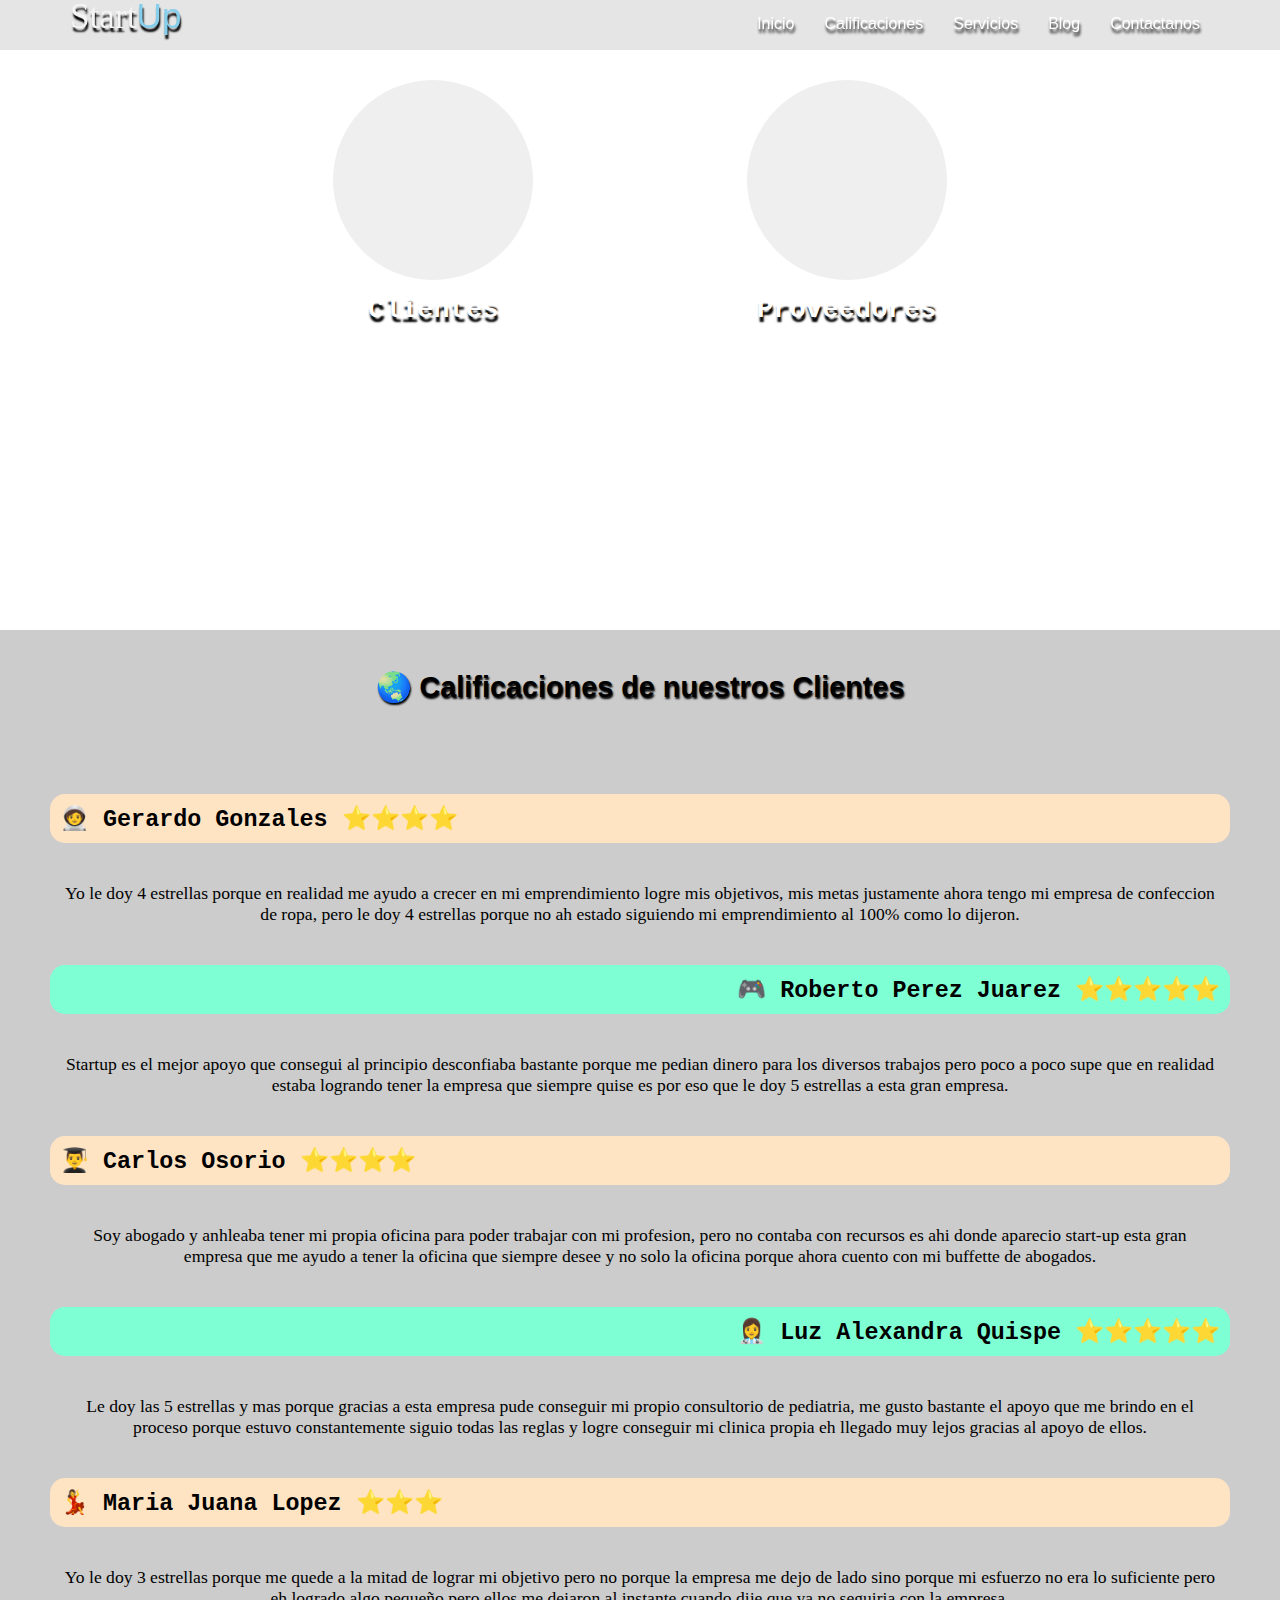
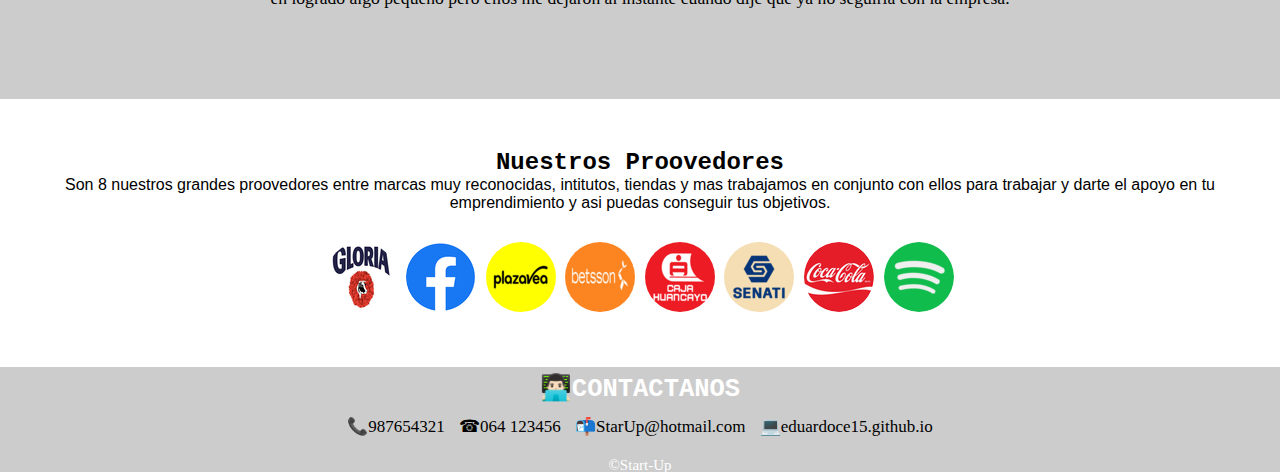
<file: calificaciones.html>
<!DOCTYPE html>
<html lang="en">
<head>
    <link rel="shortcut icon" href="startup.ico" type="image/x-icon">
    <link rel="stylesheet" href="fontello-8c1bcc5f/css/fontello.css">
    <link rel="stylesheet" href="index.css">
    <link rel="stylesheet" href="calificaciones.css">
    <meta charset="UTF-8">
    <meta http-equiv="X-UA-Compatible" content="IE=edge">
    <meta name="viewport" content="width=device-width, initial-scale=1.0">
    <title>Calificaciones</title>
</head>
<body>
    <header>
        <div class="contenedor">
            <a class="titel" href="index.html">Start<span class="color">Up</span> </a>
            <input type="checkbox" id="menu-empresa">
            <label class="icon-th-list" for="menu-empresa"></label>
            <nav class="menu">
                <a href="index.html">Inicio</a>
                <a href="calificaciones.html">Calificaciones</a>
                <a href="blog.html">Servicios</a>
                <a href="servicios.html">Blog</a>
                <a href="contacto.html">Contactanos</a>
            </nav>
        </div>
        </header>

    <section id="calificaion">
        <div class="clientes">
            <button></button>
            <h2>Clientes</h2>
            <p>Calificaciones</p>
        </div>
        <div class="provedores">
            <button></button>
            <h2>Proveedores</h2>
            <p>Productos</p>
        </div>
    </section>  
    
    <section id="titulos">
        <h2>🌏 Calificaciones de nuestros Clientes</h2>
        <div class="icons">
            <h3>🧑‍🚀 Gerardo Gonzales ⭐⭐⭐⭐</h3>
            <p>Yo le doy 4 estrellas porque en realidad me ayudo a crecer en mi emprendimiento logre mis objetivos, mis metas justamente ahora tengo mi empresa de confeccion de ropa, pero le doy 4 estrellas porque no ah estado siguiendo mi emprendimiento al 100% como lo dijeron.</p>
            <h3 class="izquierda">🎮 Roberto Perez Juarez  ⭐⭐⭐⭐⭐</h3>
            <p>Startup es el mejor apoyo que consegui al principio desconfiaba bastante porque me pedian dinero para los diversos trabajos pero poco a poco supe que en realidad estaba logrando tener la empresa que siempre quise es por eso que le doy 5 estrellas a esta gran empresa.</p>
            <h3>👨‍🎓 Carlos Osorio ⭐⭐⭐⭐</h3>
            <p>Soy abogado y anhleaba tener mi propia oficina para poder trabajar con mi profesion, pero no contaba con recursos es ahi donde aparecio start-up esta gran empresa que me ayudo a tener la oficina que siempre desee y no solo la oficina porque ahora cuento con mi buffette de abogados.</p>
            <h3 class="izquierda">👩‍⚕️ Luz Alexandra Quispe ⭐⭐⭐⭐⭐</h3>
            <p>Le doy las 5 estrellas y mas porque gracias a esta empresa pude conseguir mi propio consultorio de pediatria, me gusto bastante el apoyo que me brindo en el proceso porque estuvo constantemente siguio todas las reglas y logre conseguir mi clinica propia eh llegado muy lejos gracias al apoyo de ellos.</p>
            <h3>💃  Maria Juana Lopez ⭐⭐⭐</h3>
            <p>Yo le doy 3 estrellas porque me quede a la mitad de lograr mi objetivo pero no porque la empresa me dejo de lado sino porque mi esfuerzo no era lo suficiente pero eh logrado algo pequeño pero ellos me dejaron al instante cuando dije que ya no seguiria con la empresa.</p>
        </div>
    </section>

    <div class="prove">
        <h2>Nuestros Proovedores</h2>
        <p>Son 8 nuestros grandes proovedores entre marcas muy reconocidas, intitutos, tiendas y mas trabajamos en conjunto con ellos para trabajar y darte el apoyo en tu emprendimiento y asi puedas conseguir tus objetivos.</p>
    <div class="clientela">
        <button class="youtube"></button>
        <button class="facebook"></button>
        <button class="twiter"></button>
        <button class="instagram"></button>
        <button class="caja_huancayo"></button>
        <button class="senati"></button>
        <button class="coca_cola"></button>
        <button class="spotify"></button>
    </div>
    </div>
    <footer class="contactanos">
        <div class="contenedor">
        <div class="contacto">
            <h4 class="">👨🏻‍💻CONTACTANOS</h4>
            <a class="" href="">📞987654321</a>
            <a href=""> ☎064 123456</a>
            <a href="">📬StarUp@hotmail.com</a>
            <a href="https://eduardo-ce15.github.io/" target="_blank">💻eduardoce15.github.io</a>
        </div>
        <p class="copy">&copy;Start-Up</p>
    </div>
    </footer>
</body>
</html>
</file>
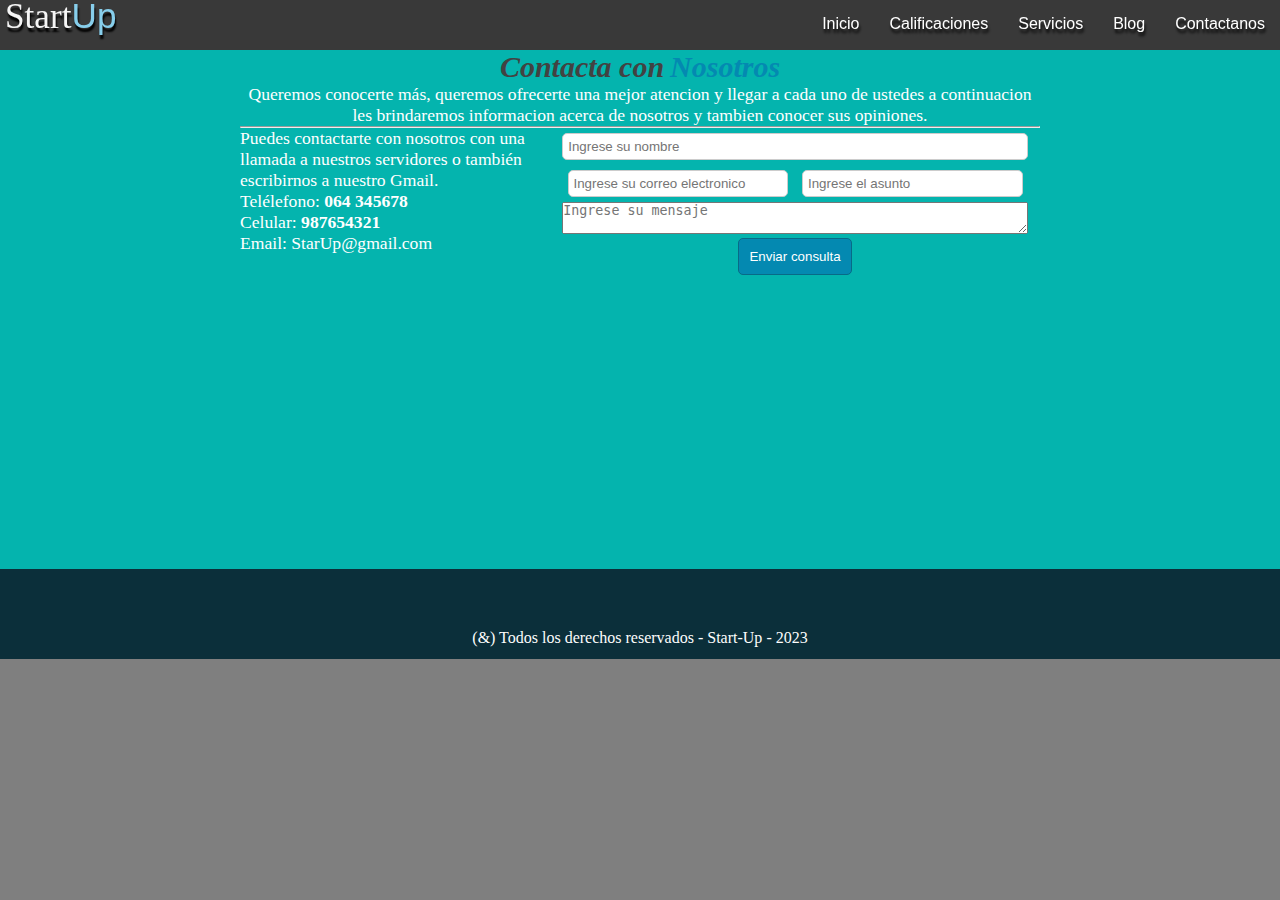
<file: contacto.html>
<!DOCTYPE html>
<html lang="en">
<head>
	<link rel="shortcut icon" href="startup.ico" type="image/x-icon">
	<link rel="stylesheet" href="contacto.css">
	<link rel="stylesheet" href="index.css">
	<link rel="stylesheet" href="fontello-8c1bcc5f/css/fontello.css">
	<meta charset="UTF-8">
	<meta http-equiv="X-UA-Compatible" content="IE=edge">
	<meta name="viewport" content="width=device-width, initial-scale=1.0">
	<title>Contactanos</title>
</head>
<body>
	<header>
		<div class="contenedor">
			<a class="titel" href="index.html">Start<span class="color">Up</span> </a>
			<input type="checkbox" id="menu-empresa">
			<label class="icon-th-list" for="menu-empresa"></label>
			<nav class="menu">
				<a href="index.html">Inicio</a>
				<a href="calificaciones.html">Calificaciones</a>
				<a href="blog.html">Servicios</a>
				<a href="servicios.html">Blog</a>
				<a href="contacto.html">Contactanos</a>
			</nav>
		</div>
		</header>

	<div id="contenidos-paginas">
		<div id="centro3">
			<h2>
				<em class="encabezados t1">Contacta con</em> 
				<em class="encabezados t2">Nosotros</em>
			</h2>
			<p class="descripcion-pagina">
				Queremos conocerte más,  queremos ofrecerte una mejor atencion y
				llegar a cada uno de ustedes a continuacion les brindaremos 
				informacion acerca de nosotros y tambien conocer sus opiniones.
			</p>
			<hr>

			<div id="contenido-nosotros">
				
				<div id="izquierda">
					<p class="descripcion-pagina texto-contacto">
						Puedes contactarte con nosotros con una llamada 
						a nuestros servidores o también escribirnos a nuestro Gmail.<br>
						Telélefono: <strong>064 345678</strong><br>
						Celular: <strong>987654321</strong><br>
						Email: StarUp@gmail.com
					</p>
				</div>	
				<div id="derecha">
					<form  method="POST">
						<input type="text" name="nombre" placeholder="Ingrese su nombre" class="nombre-mensaje">
						<br>
						<input type="email" name="correo" placeholder="Ingrese su correo electronico" class="email-asunto">

						<input type="text" name="asunto" placeholder="Ingrese el asunto" class="email-asunto"><br>

						<textarea name="mensaje" placeholder="Ingrese su mensaje " class="nombre-mensaje"></textarea><br>

						<input type="submit" name="enviar" value="Enviar consulta">
					</form>
				</div>
				<div id="mapa">
					<iframe src="https://www.google.com/maps/embed?pb=!1m18!1m12!1m3!1d3901.935604092817!2d-75.23394352396161!3d-12.047951741924889!2m3!1f0!2f0!3f0!3m2!1i1024!2i768!4f13.1!3m3!1m2!1s0x910e97624309c22f%3A0x3f2e9899a35b0bbd!2sSENATI%20HUANCAYO!5e0!3m2!1ses!2spe!4v1681523911464!5m2!1ses!2spe" width="300" height="250" style="border:0;" allowfullscreen="" loading="lazy" referrerpolicy="no-referrer-when-downgrade"></iframe>
				</div>
			</div>
		</div>
	</div>

	<div id="pie">
		<div id="centro-pie">
			<p>
				(&) Todos los derechos reservados - 
				 <a> Start-Up </a> - 2023
			</p>
		</div>
	</div>
</body>
</html>
</file>
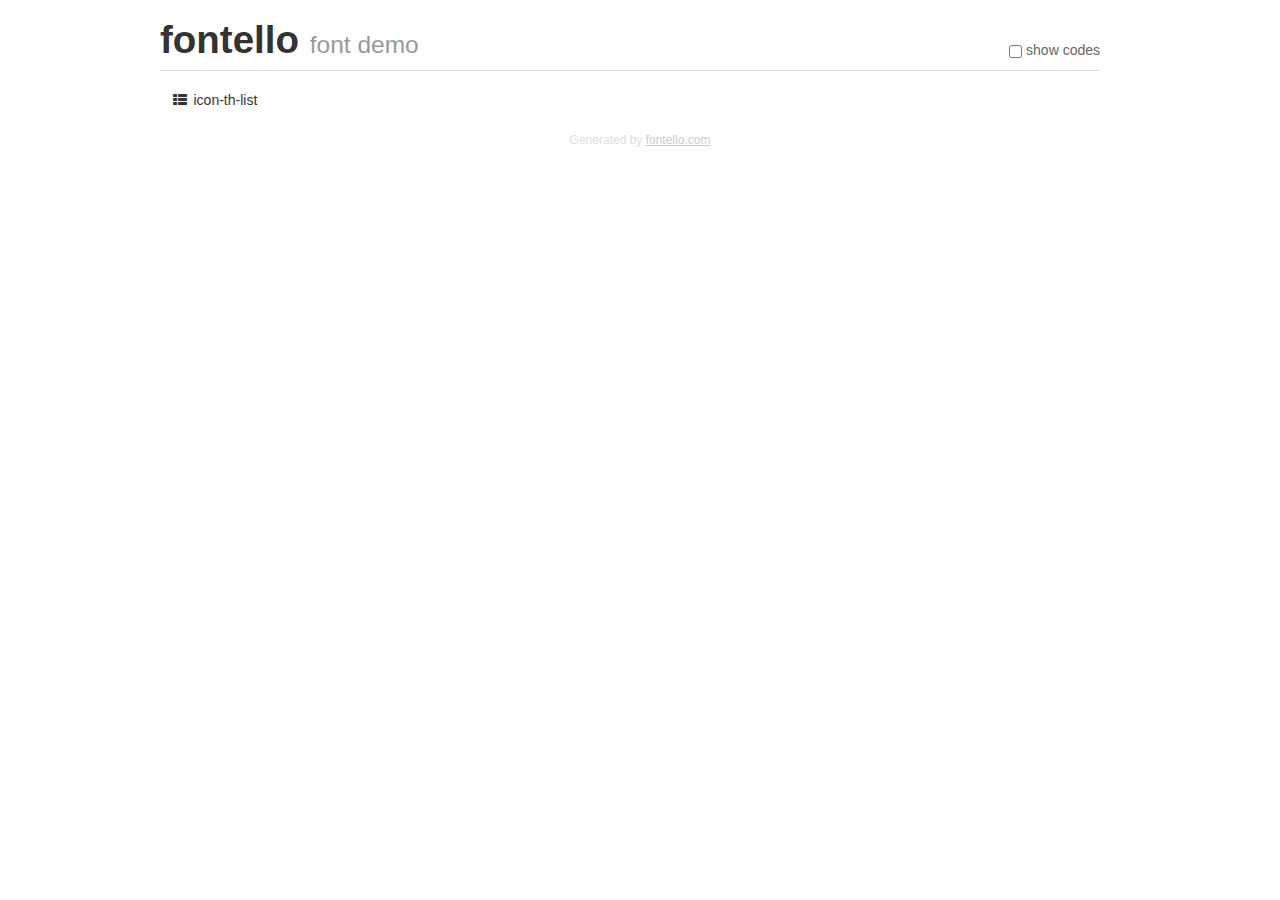
<file: fontello-8c1bcc5f/demo.html>
<!DOCTYPE html>
<html>
  <head>
  <!--[if lt IE 9]><script language="javascript" type="text/javascript" src="//html5shim.googlecode.com/svn/trunk/html5.js"></script><![endif]-->
  <meta charset="UTF-8">
  <style>
    html {
      font-size: 100%;
      -webkit-text-size-adjust: 100%;
      -ms-text-size-adjust: 100%;
    }
    a:focus {
      outline: thin dotted #333;
      outline: 5px auto -webkit-focus-ring-color;
      outline-offset: -2px;
    }
    a:hover,
    a:active {
      outline: 0;
    }
    input {
      margin: 0;
      font-size: 100%;
      vertical-align: middle;
      *overflow: visible;
      line-height: normal;
    }
    input::-moz-focus-inner {
      padding: 0;
      border: 0;
    }
    body {
      margin: 0;
      font-family: "Helvetica Neue", Helvetica, Arial, sans-serif;
      font-size: 14px;
      line-height: 20px;
      color: #333;
      background-color: #fff;
    }
    a {
      color: #08c;
      text-decoration: none;
    }
    a:hover {
      color: #005580;
      text-decoration: underline;
    }
    .row {
      margin-left: -20px;
      *zoom: 1;
    }
    .row:before,
    .row:after {
      display: table;
      content: "";
      line-height: 0;
    }
    .row:after {
      clear: both;
    }
    .span3 {
      float: left;
      min-height: 1px;
      margin-left: 20px;
      width: 220px;
    }
    .container {
      width: 940px;
      margin-right: auto;
      margin-left: auto;
      *zoom: 1;
    }
    .container:before,
    .container:after {
      display: table;
      content: "";
      line-height: 0;
    }
    .container:after {
      clear: both;
    }
    small {
      font-size: 85%;
    }
    h1 {
      margin: 10px 0;
      font-family: inherit;
      font-weight: bold;
      line-height: 20px;
      color: inherit;
      text-rendering: optimizelegibility;
      line-height: 40px;
      font-size: 38.5px;
    }
    h1 small {
      font-weight: normal;
      line-height: 1;
      color: #999;
      font-size: 24.5px;
    }

    body {
      margin-top: 90px;
    }
    .header {
      position: fixed;
      top: 0;
      left: 50%;
      margin-left: -480px;
      background-color: #fff;
      border-bottom: 1px solid #ddd;
      padding-top: 10px;
      z-index: 10;
    }
    .footer {
      color: #ddd;
      font-size: 12px;
      text-align: center;
      margin-top: 20px;
    }
    .footer a {
      color: #ccc;
      text-decoration: underline;
    }
    .the-icons {
      font-size: 14px;
      line-height: 24px;
    }
    .switch {
      position: absolute;
      right: 0;
      bottom: 10px;
      color: #666;
    }
    .switch input {
      margin-right: 0.3em;
    }
    .codesOn .i-name {
      display: none;
    }
    .codesOn .i-code {
      display: inline;
    }
    .i-code {
      display: none;
    }
    @font-face {
      font-family: 'fontello';
      src: url('./font/fontello.eot?75519201');
      src: url('./font/fontello.eot?75519201#iefix') format('embedded-opentype'),
           url('./font/fontello.woff?75519201') format('woff'),
           url('./font/fontello.ttf?75519201') format('truetype'),
           url('./font/fontello.svg?75519201#fontello') format('svg');
      font-weight: normal;
      font-style: normal;
    }
    .demo-icon {
      font-family: "fontello";
      font-style: normal;
      font-weight: normal;
      speak: never;
     
      display: inline-block;
      text-decoration: inherit;
      width: 1em;
      margin-right: .2em;
      text-align: center;
      /* opacity: .8; */
     
      /* For safety - reset parent styles, that can break glyph codes*/
      font-variant: normal;
      text-transform: none;
     
      /* fix buttons height, for twitter bootstrap */
      line-height: 1em;
     
      /* Animation center compensation - margins should be symmetric */
      /* remove if not needed */
      margin-left: .2em;
     
      /* You can be more comfortable with increased icons size */
      /* font-size: 120%; */
     
      /* Font smoothing. That was taken from TWBS */
      -webkit-font-smoothing: antialiased;
      -moz-osx-font-smoothing: grayscale;
     
      /* Uncomment for 3D effect */
      /* text-shadow: 1px 1px 1px rgba(127, 127, 127, 0.3); */
    }
    </style>
    <link rel="stylesheet" href="css/animation.css"><!--[if IE 7]><link rel="stylesheet" href="css/" + font.fontname + "-ie7.css"><![endif]-->
    <script>
      function toggleCodes(on) {
        var obj = document.getElementById('icons');
      
        if (on) {
          obj.className += ' codesOn';
        } else {
          obj.className = obj.className.replace(' codesOn', '');
        }
      }
    </script>
  </head>
  <body>
    <div class="container header">
      <h1>fontello <small>font demo</small></h1>
      <label class="switch">
        <input type="checkbox" onclick="toggleCodes(this.checked)">show codes
      </label>
    </div>
    <div class="container" id="icons">
      <div class="row">
        <div class="span3" title="Code: 0xe801">
          <i class="demo-icon icon-th-list">&#xe801;</i> <span class="i-name">icon-th-list</span><span class="i-code">0xe801</span>
        </div>
      </div>
    </div>
    <div class="container footer">Generated by <a href="https://fontello.com">fontello.com</a></div>
  </body>
</html>
</file>
<file: fontello-8c1bcc5f/css/fontello.css>
@font-face {
  font-family: 'fontello';
  src: url('../font/fontello.eot?57049395');
  src: url('../font/fontello.eot?57049395#iefix') format('embedded-opentype'),
       url('../font/fontello.woff2?57049395') format('woff2'),
       url('../font/fontello.woff?57049395') format('woff'),
       url('../font/fontello.ttf?57049395') format('truetype'),
       url('../font/fontello.svg?57049395#fontello') format('svg');
  font-weight: normal;
  font-style: normal;
}
/* Chrome hack: SVG is rendered more smooth in Windozze. 100% magic, uncomment if you need it. */
/* Note, that will break hinting! In other OS-es font will be not as sharp as it could be */
/*
@media screen and (-webkit-min-device-pixel-ratio:0) {
  @font-face {
    font-family: 'fontello';
    src: url('../font/fontello.svg?57049395#fontello') format('svg');
  }
}
*/
[class^="icon-"]:before, [class*=" icon-"]:before {
  font-family: "fontello";
  font-style: normal;
  font-weight: normal;
  speak: never;

  display: inline-block;
  text-decoration: inherit;
  width: 1em;
  margin-right: .2em;
  text-align: center;
  /* opacity: .8; */

  /* For safety - reset parent styles, that can break glyph codes*/
  font-variant: normal;
  text-transform: none;

  /* fix buttons height, for twitter bootstrap */
  line-height: 1em;

  /* Animation center compensation - margins should be symmetric */
  /* remove if not needed */
  margin-left: .2em;

  /* you can be more comfortable with increased icons size */
  /* font-size: 120%; */

  /* Font smoothing. That was taken from TWBS */
  -webkit-font-smoothing: antialiased;
  -moz-osx-font-smoothing: grayscale;

  /* Uncomment for 3D effect */
  /* text-shadow: 1px 1px 1px rgba(127, 127, 127, 0.3); */
}

.icon-th-list:before { content: '\e801'; } /* '' */
</file>
<file: index.css>
*{
    margin: 0;
    padding: 0;
    box-sizing: border-box;
}
body{
    background-position: left;
    background-image: url(https://th.bing.com/th/id/R.ba3f37ce53117815be6bb69d019bf82d?rik=%2fCkLL2zk1Az%2bSQ&pid=ImgRaw&r=0);
}
.color{
    color:skyblue;
    font-family:'Gill Sans', 'Gill Sans MT', Calibri, 'Trebuchet MS', sans-serif;
}
.descripcion h2{
    color: #fff;
    font-family: monospace;
    font-size: 2.5em;
}
.icon-th-list{
    color: #fff;
    font-family: fantasy;
    font-size: 2em;
    margin-top: 6px;
}
header{
    width: 100%;
    height: 50px;
    color: black;
    position: fixed;
    top: 0;
    left: 0;
    z-index: 100;
    background-color: rgba(0,0,0,0.1);
}
.contenedor{
    width: 100%;
    margin: auto;
}
#menu-empresa{
    display: none;
}
header label{
    float: right;
    font-size: 28px;
    margin: 6px 0;
    cursor: pointer;
    
}
.titel{
    font-size: 2.2em;
    text-decoration: none;
    float: left;
    margin-top: -4px;
    color: whitesmoke;
    font-family:cursive;
    margin-left: 5px;
    text-shadow: 1px 4px 2px black;

}
.titel .botono{
    margin-top: -60px;
}
.titel button{
    border-radius: 50%;
    height: 50px;
    width: 50px;
    font-size: 0.7em;
    border: none;
}
.titel button p{
    font-size: 0.4em;
}
.menu{
    position: absolute;
    top: 50px;
    left: 0px;
    width: 100%;
    height: 100vh;
    transition: all 0.5s;
    transform: translateX(-100%);
    background-color:teal;
}
#menu-empresa:checked ~ .menu{
    transform: translateX(0%);
}
header .contenedor{
    display: table;
}
.menu a{
    font-family: monospace;
    padding: 15px;
    display: block;
    color: #fff;
    font-size: 1.6em;
    height: 50px;
    text-decoration: none;
    border-bottom: 3px solid rgba(0,0,0,0.3);
}
.menu a:hover{
    background: rgba(0,0,0,0.2);
    margin-top: 5px;
    padding: 17px;
    border-radius: 15px;
    margin: 5px;
    text-decoration: underline;

}

.container{
    width: 100%;
    position: relative;
}
.container img{
    width: 100%;
    height: 100vh;
}
.container .containerse{
    text-align: center;
    text-shadow: 1px 2px 2px black;
    color: white;
    position: absolute;
    top: 45%;
    left: 53%;
    transform: translateX(-50%) translateY(-50%);
}
.containerse h1{
    font-family: monospace;
    font-size: 2.7em;
}
.containerse p{
    text-shadow: 1px 4px 2px black;
    font-family:'Courier New', Courier, monospace;
}
.containerse{
    padding: 5px 100px;
    background-color: rgba(0,0,0,0.1);
    border-radius: 15px;
}
.containerse:hover{
    background-color: rgba(0,0,0,0.3);
}
.descripcion{
    text-align: center;
    padding: 50px;
    padding-bottom: 80px;
    color: #fff;
}
.descripcion p{
    font-size: 1.3em;
    font-family: monospace;
}
.descripcion li{
    margin-top: 15px;
    text-align: left;
    font-family: cursive;
    font-size: 1.1em;
}
#mision .mivi{
    text-align: center;
    padding: 50px 12px;
    color: #fff;
}
video{
    margin-top: 50px;
    width: 500px;
    border-radius: 25px;
}
footer .contenedor{
    display: flex;
    flex-wrap: wrap;
    justify-content: center;
    padding-bottom: 4px;
    background-color: rgba(0,0,0,0.4);
    padding: 5px;
    width: 100%;
}

.copy{
    font-size: 15px;
    margin-top: 20px;
    color: #fff;
}
.contacto{
    width: 100%;
    text-align: center;
    font-size: 17px;
    color: #fff;

}
.contacto a{
    text-decoration: none;
    color: #fff;
    font-family:Georgia, 'Times New Roman', Times, serif;
    padding: 5px;
}
.contacto a:hover{
    text-decoration: underline 0.1em;
}
h4{
    font-family: monospace;
    font-size: 1.5em;
    padding-bottom: 12px;
}

@media (min-width: 720px){
    #mision .mivi{
        display: flex;
        justify-content: space-evenly;
        
    }
    #mision .texto{
        padding: 30px;
        width: 50%;
        max-width: 600px;
        text-align: initial;
        display: flex;
        flex-direction: column;
        justify-content: center;
        background-color: rgba(0,0,0,0.2);
        border-radius: 15px;
    }
    #mision .imagenes{
        background-image: url(https://th.bing.com/th/id/R.054a8b6b905accc296fb1d9f16bdc402?rik=jbWIQxDJwM722Q&riu=http%3a%2f%2fugelcajamarca.gob.pe%2fwp-content%2fuploads%2f2018%2f03%2fMISI%c3%93N-1020x1024.png&ehk=qTmT1dncYY58rUqnwxxdOKaYeOKl5xlygktdGsAm4jE%3d&risl=&pid=ImgRaw&r=0);
        background-size: cover;
        background-position: center center;
        height: 300px;
        width: 300px;
        border-radius: 10px;
    }
}
@media (min-width: 720px){
    #vision .mivi{
        display: flex;
        justify-content: space-evenly;
        padding: 80px;
        color: #fff;
    }
    #vision .texto{
        width: 50%;
        max-width: 600px;
        text-align: initial;
        display: flex;
        flex-direction: column;
        justify-content: center;
        background-color: rgba(0,0,0,0.2);
        border-radius: 15px;
        padding: 30px;
    }
    #vision .imagenes{
        text-align: right;
        background-image: url(https://th.bing.com/th/id/R.085c9a2f2634cfa3a04d7f856c9ccd94?rik=vNr%2fiRUA7VFAaQ&riu=http%3a%2f%2fugelcajamarca.gob.pe%2fwp-content%2fuploads%2f2018%2f03%2fvisi%c3%b3n-1020x1024.png&ehk=CSHr%2fKMc%2fPpt5GleQ2jF1eCqlR4IqwMAJMZfSfR9eyo%3d&risl=&pid=ImgRaw&r=0);
        background-size: cover;
        background-position: center center;
        height: 300px;
        width: 300px;
        border-radius: 10px;
    }
}
@media (min-width: 1080px){
    .menu{
        position: static;
        width: auto;
        height: auto;
        transform: translateY(0%); 
        float: right;
        display: flex;
        background: none;
        color: black;
    }
    .menu a{
        font-size: 1em;
        text-shadow: 1px 4px 3px black;
        border: none;
        color: #fff;
        font-family: 'Lucida Sans', 'Lucida Sans Regular', 'Lucida Grande', 'Lucida Sans Unicode', Geneva, Verdana, sans-serif;
    }
    header label{
        display: none;
    }
    .contenedor{
        width: 1150px;
    }
}
@media (max-width: 720px){
    
    .container{
        margin-top: 50px;
        height: 350px;
        overflow: hidden;
        text-align: center;
    }
    .container img{
        height: 170vh;  
        width: 100%;
    }
    .container .containerse{
        text-align: center;
        left: 50%;
        top: 50%;
    }
    header{
        background-color: rgba(0,0,0,0.7);
    }
    .containerse a{
        display: none;
    }
    video{
        width: 100%;
        height: 20vh;
        border-radius: 25px;
    }
    #vision .mivi{
        display: flex;
        justify-content: space-evenly;
        padding: 10px;
        color: #fff;
    }
    #vision .texto{
        padding: 5px;
        width: 60%;
        max-width: 120px;
        text-align: left;
        display: flex;
        flex-direction: column;
        
    }
    #vision .imagenes{
        text-align: right;
        background-image: url(https://th.bing.com/th/id/R.085c9a2f2634cfa3a04d7f856c9ccd94?rik=vNr%2fiRUA7VFAaQ&riu=http%3a%2f%2fugelcajamarca.gob.pe%2fwp-content%2fuploads%2f2018%2f03%2fvisi%c3%b3n-1020x1024.png&ehk=CSHr%2fKMc%2fPpt5GleQ2jF1eCqlR4IqwMAJMZfSfR9eyo%3d&risl=&pid=ImgRaw&r=0);
        background-size: cover;
        background-position: center center;
        height: 300px;
        width: 150px;
        border-radius: 10px;
    }
    #mision{
        padding: 20px;
    }
    #mision .mivi{
        display: flex;
        justify-content: space-evenly;
        padding: 5px;
    }
    #mision .texto{
        padding: 5px;
        width: 60%;
        max-width: 120px;
        text-align: initial;
        display: flex;
        flex-direction: column;
    }
    #mision .imagenes{
        background-image: url(https://th.bing.com/th/id/R.054a8b6b905accc296fb1d9f16bdc402?rik=jbWIQxDJwM722Q&riu=http%3a%2f%2fugelcajamarca.gob.pe%2fwp-content%2fuploads%2f2018%2f03%2fMISI%c3%93N-1020x1024.png&ehk=qTmT1dncYY58rUqnwxxdOKaYeOKl5xlygktdGsAm4jE%3d&risl=&pid=ImgRaw&r=0);
        background-size: cover;
        background-position: center center;
        height: 300px;
        width: 140px;
        border-radius: 10px;
    }
    .containerse h1{
        font-family: monospace;
        font-size: 3em;
    }
    .containerse p{
        font-size: 0.9em;
        text-shadow: 1px 4px 2px black;
        font-family:'Courier New', Courier, monospace;
    }
}
</file>
<file: calificaciones.css>
*{
    margin: 0;
    padding: 0;
    box-sizing: border-box;
}
body{
    background-image: none;
}
#calificaion{
    position: relative;
    width: 100%;
    height: 70vh;
    background-image: url(https://beursbrink.com/wp-content/uploads/2019/06/e-commerce.jpg);
    padding: 80px 120px;
    display: flex;
    flex-direction: row;
    justify-content: space-evenly;
    background-position: left;
}
#calificaion .clientes button{
    border-radius: 50%;
    width: 200px;
    height: 200px;
    background-image: url(https://corporatetemps.com/wp-content/uploads/2015/12/669075-placement-programme-provider.jpg);
    border: 0;
    background-position: center;
}

.clientes:hover{
    padding: 5px;
}
.provedores:hover{
    padding: 5px;
}
.clientes p{
    font-family:cursive;
    font-size: 1.2em;
    color: #fff;
    padding-top: 10px;
    text-align: center;
}
.clientes h2{
    font-size: 1.7em;
    color: #fff;
    text-shadow: 1px 5px 2px black;
    padding-top: 10px;
    text-align: center;
    font-family: 'Courier New', Courier, monospace;
}
#calificaion .provedores button{
    border: 0;
    border-radius: 50%;
    width: 200px;
    height: 200px;
    background-image: url(https://leadadvisors.net/wp-content/uploads/2021/03/new-icon-5-200x195-1.png);
    background-position: top;
}
.provedores p{
    font-family:cursive;
    font-size: 1.2em;
    color: #fff;
    padding-top: 10px;
    text-align: center;
}
.provedores h2{
    font-size: 1.7em;
    color: #fff;
    text-shadow: 1px 5px 2px black;
    font-family: 'Courier New', Courier, monospace;
    padding-top: 10px;
    text-align: center;
}
#titulos{
    background-color: rgba(0,0,0,0.2);
}
#titulos h2{
    font-size: 1.8em;
    padding: 40px 12px;
    text-align: center;
    font-family: 'Trebuchet MS', 'Lucida Sans Unicode', 'Lucida Grande', 'Lucida Sans', Arial, sans-serif;
    text-shadow: 1px 2px 2px black;
}
.icons{
    padding: 50px;
}
.icons p{
    padding: 40px 12px;
    text-align: center;
    font-family: cursive;
    font-size: 1.1em;
}
.icons h3{
    font-size: 1.8em;
    font-family:monospace;
    background-color: bisque;
    border-radius: 15px;
    padding: 10px;
}
.icons .izquierda{
    text-align: right;
    background-color: aquamarine;
    border-radius: 15px;
    padding: 10px;
}
.prove{
    text-align: center;
    padding: 50px;
    font-family: 'Courier New', Courier, monospace;
}
.prove p{
    font-family:'Segoe UI', Tahoma, Geneva, Verdana, sans-serif;
}

.clientela button{
    border-radius: 50%;
    width: 70px;
    height: 70px;
    margin-top: 30px;
    border: 0;
}
.youtube{
    background-position: bottom;
    background-image: url(proveedor-de-grupo-gloria.ico);
}
.facebook{
    background-image: url(facebook.ico);
}
.twiter{
    background-color: yellow;
    background-image: url(plazavea.ico);
}
.instagram{
    background-image: url(codigo-bonus-betsson.ico);
}
.caja_huancayo{
    background-image: url(caja-1546885146\ \(1\).ico);
}    
.senati{
    background-color: wheat ;
    background-image: url(21848295_640x640.ico);
}
.coca_cola{
    background-image: url(coca-cola1.ico);
}
.spotify{
    background-image: url(Spotify_icon-icons.com_66783.ico);
}
footer .contenedor{
    display: flex;
    flex-wrap: wrap;
    justify-content: center;
    padding-bottom: 4px;
    background-color: rgba(0,0,0,0.2);
    padding: 5px;
    width: 100%;
}

.copy{
    font-size: 15px;
    margin-top: 20px;
}
.contacto{
    width: 100%;
    text-align: center;
    font-size: 17px;

}
.contacto a{
    text-decoration: none;
    color: black;
    font-family:Georgia, 'Times New Roman', Times, serif;
    padding: 5px;
}
.contacto a:hover{
    text-decoration: underline 0.1em;
}
h4{
    font-family: monospace;
    font-size: 1.5em;
    padding-bottom: 12px;
}
@media (max-width: 720px){
    #calificaion{
        background-color: gray;
        padding: 150px 10px;
        display: flex;
        flex-direction: row;
        justify-content: space-evenly;
    }
    #calificaion .clientes button{
        border-radius: 50%;
        width: 150px;
        height: 150px;
        background-image: url(https://corporatetemps.com/wp-content/uploads/2015/12/669075-placement-programme-provider.jpg);
        border: 0;
        background-position: center;
    }
    .clientes p{
        text-align: center;
    }
    #calificaion .provedores button{
        border: 0;
        border-radius: 50%;
        width: 150px;
        height: 150px;
        background-image: url(https://leadadvisors.net/wp-content/uploads/2021/03/new-icon-5-200x195-1.png);
        background-position: top;
    }
    .provedores p{
        text-align: center;
    }
}
</file>
<file: contacto.css>
*{
	padding: 0;
	margin: 0;
}
html{
	background-color: rgba(0,0,0,0.5);
}
body{
	font-family: 'calibri light';
}
header .contenedor{
	background-color: rgba(0,0,0,0.5);
	width: 100%;
}

#linea{
	width: 100%;
	height: 5px;
	background: #086A87
}
#contenidos-paginas{
	margin-top:50px;
	background-color: #04B4AE;
}

#header{
	width: 100%;
	height: 90px;
	background: #0B2F3A;
}

#header #centro1{
	width: 800px;
	height: auto; overflow: hidden;
	border: 0px solid #fff;
	margin: auto;
}

#header #centro1 #logo{
	width: 200px; border: 0px solid; 
	float: left;
}

#header #centro1 #logo h2,p{
	color: #fdfdfd;
}


#header #centro1 #logo p{
	color: #fdfdfd;
	margin-top: -40px;
	font-family: 'calibri light';
	
}

/*menu*/

#header #menu{
	width: 580px;
	height: auto; overflow: hidden;
	border: 0px solid; float: right;
	margin-top: 40px;
	text-align: right;
	padding-bottom: -5px;

}

#header #menu ul li{
	display: inline-block;
	padding-top: 5px;
}

#header #menu ul li a{
	color: #04B4AE; text-decoration: none;
	padding: 7px 10px; font-size: 17px;
	margin: 0px 4px;
	margin-bottom:  5px;
}


#header #menu ul li a:hover{
	background: #0A2A29;
	color: #04B4AE
}

/*pagina de nosotros*/

#centro3{
	width: 800px;
	margin: auto; border: 0px solid; height: auto; overflow: hidden;
	text-align: center;
}
.encabezados{
	font-family: 'Arial black';
	font-size: 30px;
}
.t1{
	color: #424242;
}
.t2{
		color: #0489B1;
}
.descripcion-pagina{
	color: #fff;
	font-size: 1.1em;
}
#izquierda{
	width: 300px;
	height: auto; overflow: hidden;
	border: 0px solid;
	float: left;
}
#derecha{
	width: 490px;
	border: 0px solid;
	height: auto; overflow: hidden;
	float: right;
}
.texto-contacto{
	text-align: left;
}

input[type="text"], input[type="email"]{
	border: 1px solid #ccc;
	padding: 5px;
	border-radius: 5px;
	margin: 5px;
}
.nombre-mensaje{
	width: 95%;
}
.email-asunto{
	width: 45%;
}
input[type="submit"]{
	padding: 10px;
	background: #0489B1;
	color: #fff;
	border: 1px solid #086A87;
	border-radius: 5px;
}
#mapa{
	width: 100%;
	height: auto; overflow: hidden;
	padding: 20px;
}
/*pie de pagina*/

#pie{
	border: 0px solid #000;
	width: 100%;
	height: 90px;
	background: #0B2F3A;
	margin-top: 0px;
}

#pie #centro-pie{
	width: 400px;
	height: auto; overflow: hidden;
	margin: auto;
}
#centro-pie p{
	text-align: center;
	margin-top: 60px;
}
@media (max-width: 900px){
	#contenidos-paginas{
		padding: 10px;
	}
	#centro3{
		text-align: center;
		width: 100%;
		height: 100vh;
	}
	#mapa{
		width: 94%;
		height: 230px;
	}
}
</file>
<file: fontello-8c1bcc5f/css/animation.css>
/*
   Animation example, for spinners
*/
.animate-spin {
  -moz-animation: spin 2s infinite linear;
  -o-animation: spin 2s infinite linear;
  -webkit-animation: spin 2s infinite linear;
  animation: spin 2s infinite linear;
  display: inline-block;
}
@-moz-keyframes spin {
  0% {
    -moz-transform: rotate(0deg);
    -o-transform: rotate(0deg);
    -webkit-transform: rotate(0deg);
    transform: rotate(0deg);
  }

  100% {
    -moz-transform: rotate(359deg);
    -o-transform: rotate(359deg);
    -webkit-transform: rotate(359deg);
    transform: rotate(359deg);
  }
}
@-webkit-keyframes spin {
  0% {
    -moz-transform: rotate(0deg);
    -o-transform: rotate(0deg);
    -webkit-transform: rotate(0deg);
    transform: rotate(0deg);
  }

  100% {
    -moz-transform: rotate(359deg);
    -o-transform: rotate(359deg);
    -webkit-transform: rotate(359deg);
    transform: rotate(359deg);
  }
}
@-o-keyframes spin {
  0% {
    -moz-transform: rotate(0deg);
    -o-transform: rotate(0deg);
    -webkit-transform: rotate(0deg);
    transform: rotate(0deg);
  }

  100% {
    -moz-transform: rotate(359deg);
    -o-transform: rotate(359deg);
    -webkit-transform: rotate(359deg);
    transform: rotate(359deg);
  }
}
@-ms-keyframes spin {
  0% {
    -moz-transform: rotate(0deg);
    -o-transform: rotate(0deg);
    -webkit-transform: rotate(0deg);
    transform: rotate(0deg);
  }

  100% {
    -moz-transform: rotate(359deg);
    -o-transform: rotate(359deg);
    -webkit-transform: rotate(359deg);
    transform: rotate(359deg);
  }
}
@keyframes spin {
  0% {
    -moz-transform: rotate(0deg);
    -o-transform: rotate(0deg);
    -webkit-transform: rotate(0deg);
    transform: rotate(0deg);
  }

  100% {
    -moz-transform: rotate(359deg);
    -o-transform: rotate(359deg);
    -webkit-transform: rotate(359deg);
    transform: rotate(359deg);
  }
}
</file>
